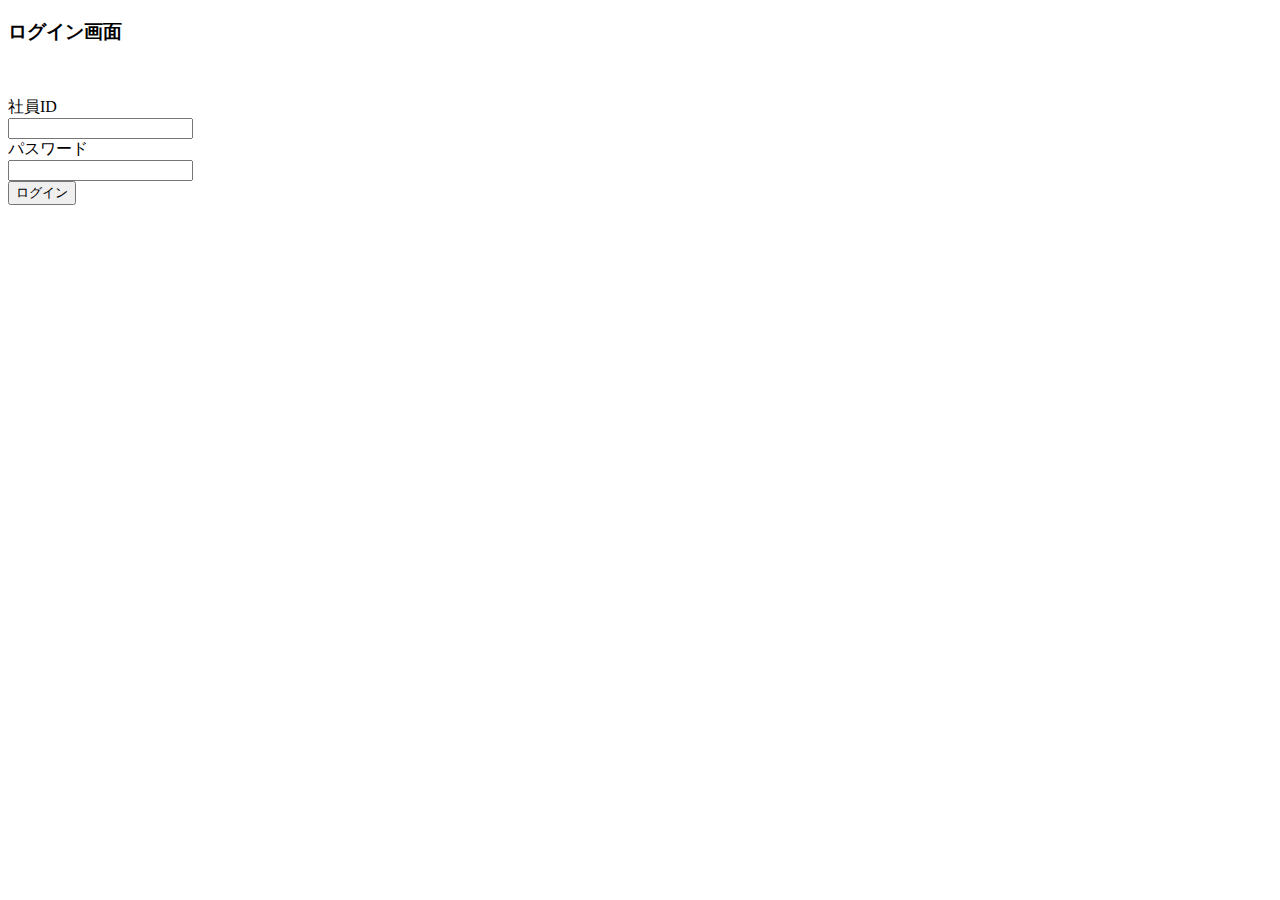
<file: spring_crud_exc5_name/src/main/resources/templates/index.html>
<!DOCTYPE html>
<html xmlns:th="http://www.thymeleaf.org" th:replace="~{common/layout_3block :: layout(~{::body/content()})}">
<head>
<title>ログイン | 社員管理システム</title>
<meta charset="UTF-8" />
<meta name="viewport" content="width=device-width, initial-scale=1.0" />
</head>
<body>
	<th:block th:fragment="layout-main">
	<div th:object="${loginForm}">
		<h3>ログイン画面</h3>
		<!-- エラーメッセージの出力(入力チェック) -->
		<p>
			<span th:each="error:${#fields.detailedErrors()}"> 
				<span th:text="${error.message}" class="error"></span><br />
			</span>
			<span th:text="${errMessage}" class="error"></span>
		</p>
		<!-- エラーメッセージの出力(存在チェック) -->
		<div class="login_form">
			<form method="post" th:action="@{/login}">
				<div class="login_form">
				<div class="login_label">社員ID</div>
				<div class="login_input">
					<input type="text" th:field="*{empId}" />
				</div>
				</div>
				<div class="login_form">
				<div class="login_label">パスワード</div>
				<div class="login_input">
					<input type="password" th:field="*{empPass}" />
				</div>
				</div>
				<div class="login_form">
				<div class="login_label"></div>
				<div class="login_input">
					<input type="submit" value="ログイン" />
				</div>
				</div>
			</form>
		</div>
	</div>
	</th:block>
</body>
</html>
</file>
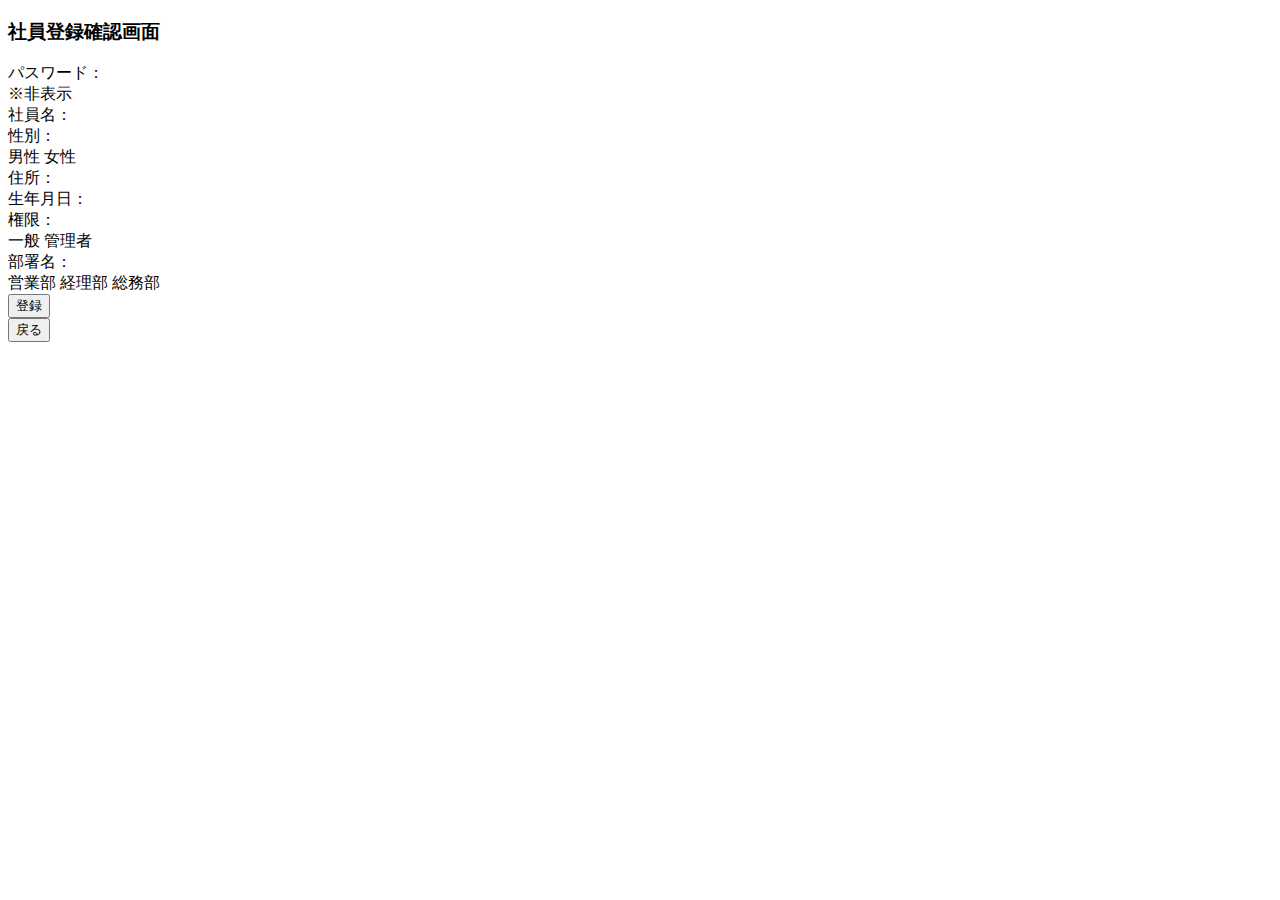
<file: spring_crud_exc5_name/src/main/resources/templates/bulkRegist/regist_check.html>
<!DOCTYPE html>
<html xmlns:th="http://www.thymeleaf.org" th:replace="~{common/layout_4block :: layout(~{::body/content()})}">
<head>
<title>会員登録確認 | シェアードショップ</title>
<meta charset="UTF-8" />
</head>
<body class="admin user_regist_check_admin">
	<h3>社員登録確認画面</h3>
	<div class="update">
		<div class="form">
			<div class="label">パスワード：</div>
			<div class="input">※非表示</div>
		</div>
		<div class="form">
			<div class="label">社員名：</div>
			<div class="input" th:text="${employeeForm.empName}"></div>
		</div>
		<div class="form">
			<div class="label">性別：</div>
			<div class="input" th:switch="${employeeForm.gender}">
				<span th:case="1">男性</span> <span th:case="2">女性</span>
			</div>
		</div>
		<div class="form">
			<div class="label">住所：</div>
			<div class="input" th:text="${employeeForm.address}"></div>
		</div>
		<div class="form">
			<div class="label">生年月日：</div>
			<div class="input" th:text="${#dates.format(employeeForm.birthday, 'yyyy/MM/dd')}"></div>
		</div>
		<div class="form">
			<div class="label">権限：</div>
			<div class="input" th:switch="${employeeForm.authority}">
				<span th:case="1">一般</span> <span th:case="2">管理者</span>
			</div>
		</div>
		<div class="form">
			<div class="label">部署名：</div>
			<div class="input" th:switch="${employeeForm.deptId}">
				<span th:case="1">営業部</span> <span th:case="2">経理部</span> <span th:case="3">総務部</span>
			</div>
		</div>
		<form th:action="@{/regist/complete}" method="post" th:object="${employeeForm}" name="check">
			<div class="form">
				<div class="label"></div>
				<div class="input">
					<input type="hidden" th:field="*{empId}" />
					<input type="hidden" th:field="*{empPass}" />
					<input type="hidden" th:field="*{empName}" />
					<input type="hidden" th:field="*{gender}" />
					<input type="hidden" th:field="*{address}" />
					<input type="hidden" th:field="*{birthday}" />
					<input type="hidden" th:field="*{authority}" />
					<input type="hidden" th:field="*{deptId}" />
					<input type="submit" value="登録" />
				</div>
			</div>
		</form>
		<form th:action="@{/regist/back}" method="post" th:object="${employeeForm}">
			<div class="form">
				<div class="label"></div>
				<div class="input">
					<input type="hidden" th:field="*{empId}" />
					<input type="hidden" th:field="*{empPass}" />
					<input type="hidden" th:field="*{empName}" />
					<input type="hidden" th:field="*{gender}" />
					<input type="hidden" th:field="*{address}" />
					<input type="hidden" th:field="*{birthday}" />
					<input type="hidden" th:field="*{authority}" />
					<input type="hidden" th:field="*{deptId}" />
					<input type="submit" value="戻る" />
				</div>
			</div>
		</form>
	</div>
</body>
</html>
</file>
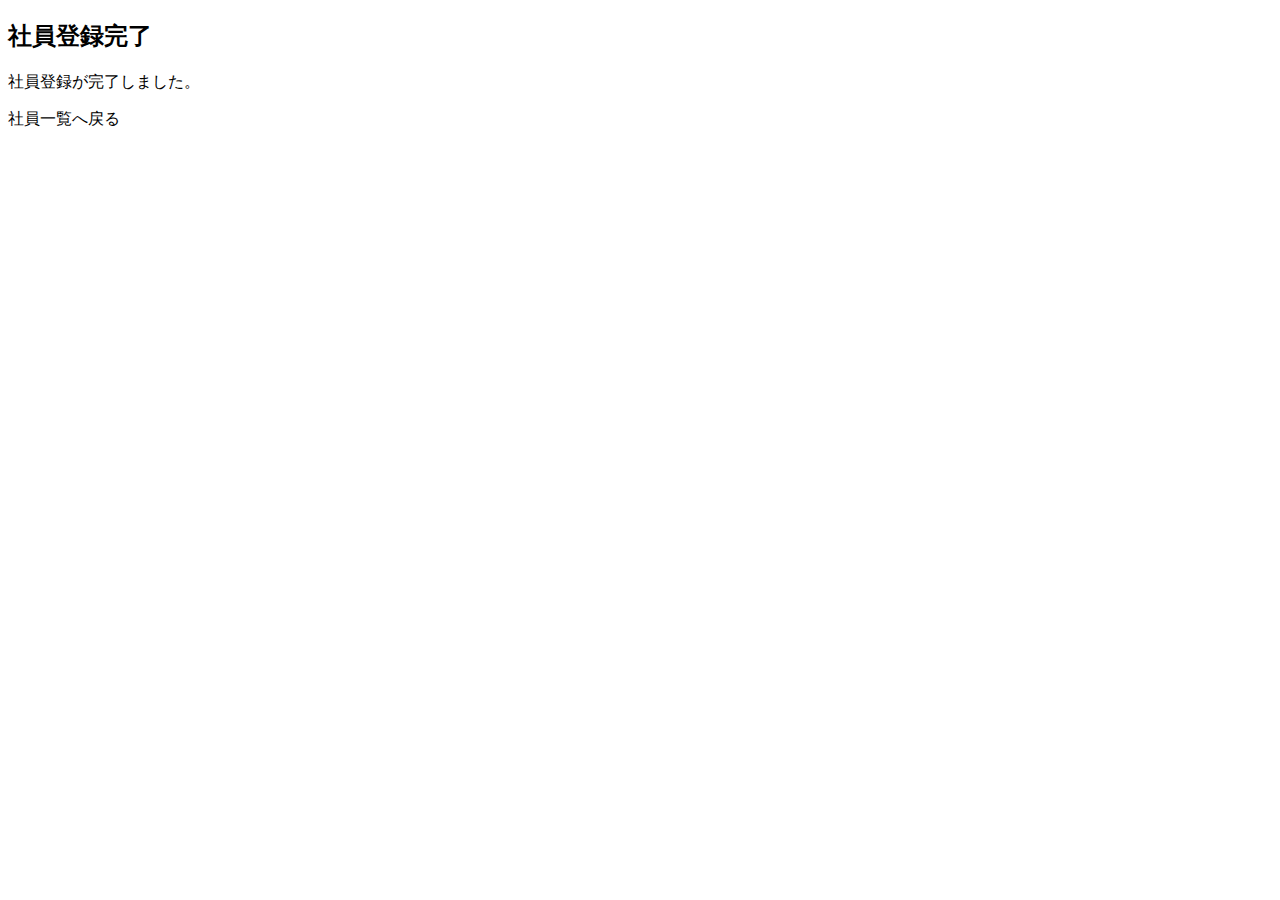
<file: spring_crud_exc5_name/src/main/resources/templates/bulkRegist/regist_complete.html>
<!DOCTYPE html>
<html xmlns:th="http://www.thymeleaf.org"
    th:replace="~{common/layout_4block :: layout(~{::body/content()})}">
<head>
<title>社員登録完了 | 社員管理システム</title>
<meta charset="UTF-8" />
</head>
<body class="admin user_regist_complete_admin">
		<h2 class="title">社員登録完了</h2>
		<div class="message">
		<p class="complete_message">社員登録が完了しました。</p>
		<p class="complete_link"><a th:href="@{/list}">社員一覧へ戻る</a></p>
		</div>
</body>
</html>
</file>
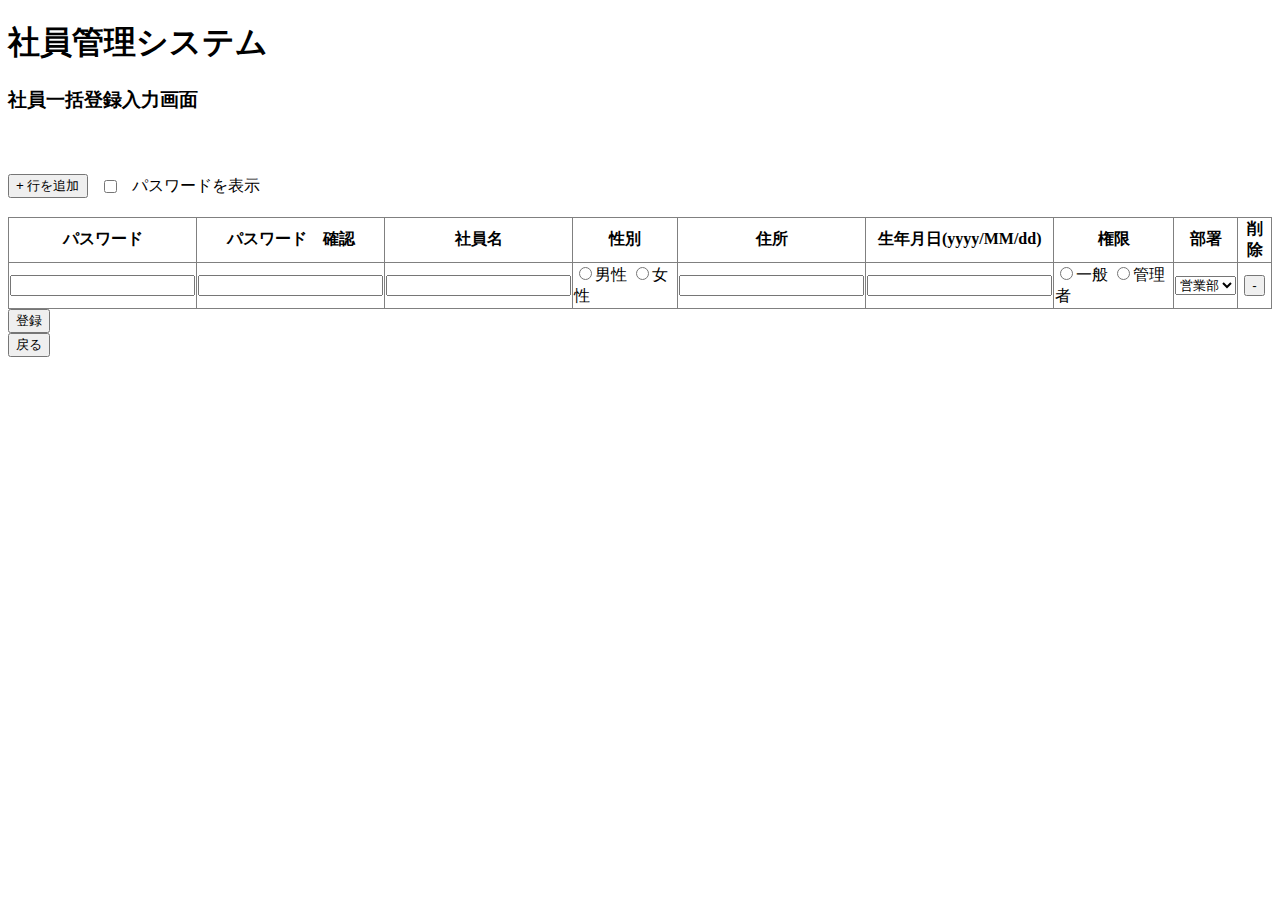
<file: spring_crud_exc5_name/src/main/resources/templates/bulkRegist/regist_input.html>
<!DOCTYPE html>
<html xmlns:th="http://www.thymeleaf.org">

<head>
	<title>会員　一括登録入力 | シェアードショップ</title>
	<meta charset="UTF-8" />
	<script th:src="@{/js/jquery.min.js}"></script>
</head>

<a th:href="@{/list}" class="title">
	<h1 class="title">社員管理システム</h1>
</a>

<body class="admin user_regist_input_admin">
	<h3>社員一括登録入力画面</h3>



	<div class="update">
		<form th:action="@{/regist/bulk/complete}" method="post" th:object="${employeesForm}">

			<!-- エラーメッセージの出力(入力チェック) -->
			<p th:classappend="${#fields.hasErrors()} ? 'shake':''">
				<span th:each="error:${#fields.detailedErrors()}">
					<span th:text="${error.message}" class="error"></span><br />
				</span>
				<span th:text="${errMessage}" class="error"></span>
			</p>

			<div style="display:flex; gap:12px; align-items:center; margin:10px 0;">
				<button type="button" id="addRowBtn">+ 行を追加</button>

				<div style="display:flex; gap:12px; align-items:center; margin:10px 0;">
					<input type="checkbox" id="showAllPass">
					パスワードを表示
				</div>
			</div>

			<table border="1" style="width:100% ; border-collapse: collapse;">
				<thead>
					<tr>
						<th>パスワード</th>
						<th>パスワード　確認</th>
						<th>社員名</th>
						<th>性別</th>
						<th>住所</th>
						<th>生年月日(yyyy/MM/dd)</th>
						<th>権限</th>
						<th>部署</th>
						<th>削除</th>
					</tr>
				</thead>

				<tbody id="tbody">

					<tr th:each="row, st : *{emps}">
						<td>
							<input type="password" class="bulk" th:id="'pass1_'+${st.index}"
								th:field="*{emps[__${st.index}__].empPass}"
								th:classappend="${#fields.hasErrors('emps[__${st.index}__].empPass')} ? 'input-error':''" />
						</td>
						<td>
							<input type="password" class="bulk" th:id="'pass2_'+${st.index}"
								th:classappend="${#fields.hasErrors('emps[__${st.index}__].empPass')} ? 'input-error':''">
							<div class="label">
								<div class="input required" th:id="'msg_'+${st.index}"></div>
							</div>
						</td>
						<td>
							<input type="text" class="bulk" th:field="*{emps[__${st.index}__].empName}"
								th:classappend="${#fields.hasErrors('emps[__${st.index}__].empName')} ? 'input-error':''" />
						</td>
						<td>
							<div class="bulk">
								<input type="radio" th:field="*{emps[__${st.index}__].gender}" value="1" />男性
								<input type="radio" th:field="*{emps[__${st.index}__].gender}" value="2" />女性
							</div>
						</td>
						<td>
							<div class="bulk required">
								<input type="text" th:field="*{emps[__${st.index}__].address}"
									th:classappend="${#fields.hasErrors('emps[__${st.index}__].address')} ? 'input-error':''" />
							</div>
						</td>
						<td>
							<div class="bulk required">
								<input type="text" th:field="*{emps[__${st.index}__].birthday}"
									th:classappend="${#fields.hasErrors('emps[__${st.index}__].birthday')} ? 'input-error':''" />
							</div>
						</td>
						<td>
							<div class="bulk">
								<input type="radio" th:field="*{emps[__${st.index}__].authority}" value="1" />一般
								<input type="radio" th:field="*{emps[__${st.index}__].authority}" value="2" />管理者
							</div>
						</td>
						<td>
							<div class="bulk">
								<select th:field="*{emps[__${st.index}__].deptId}">
									<option value="1">営業部</option>
									<option value="2">経理部</option>
									<option value="3">総務部</option>
								</select>
							</div>
						</td>

						<td style="text-align:center;">
							<button type="button" class="removeBtn">-</button>
						</td>
					</tr>

				</tbody>
			</table>

			<div class="form">
				<div class="label"></div>
				<div class="bulk">
					<input type="submit" id="linkBtn" value="登録" />
				</div>
			</div>
		</form>

		<form th:action="@{/list}" name="back">
			<div class="form">
				<div class="label"></div>
				<div class="bulk">
					<input type="submit" value="戻る" />
				</div>
			</div>
		</form>

		<template id="rowTemplete">
			<tr>
				<td>
					<input type="password" id="pass1">
				</td>
				<td>
					<input type="password" id="pass2">
					<div class="bulk required" id="msg"></div>
				</td>
				<td>
					<input type="text">
				</td>
				<td>
					<div class="bulk">
						<input type="radio" value="1" />男性
						<input type="radio" value="2" />女性
					</div>
				</td>
				<td>
					<div class="bulk required">
						<input type="text">
					</div>
				</td>
				<td>
					<div class="bulk required">
						<input type="text">
					</div>
				</td>
				<td>
					<div class="bulk">
						<input type="radio" value="1" />一般
						<input type="radio" value="2" />管理者
					</div>
				</td>
				<td>
					<div class="bulk">
						<select>
							<option value="1">営業部</option>
							<option value="2">経理部</option>
							<option value="3">総務部</option>
						</select>
					</div>
				</td>

				<td style="text-align:center;">
					<button type="button" class="removeBtn">-</button>
				</td>
			</tr>
		</template>

</body>

</html>
</file>
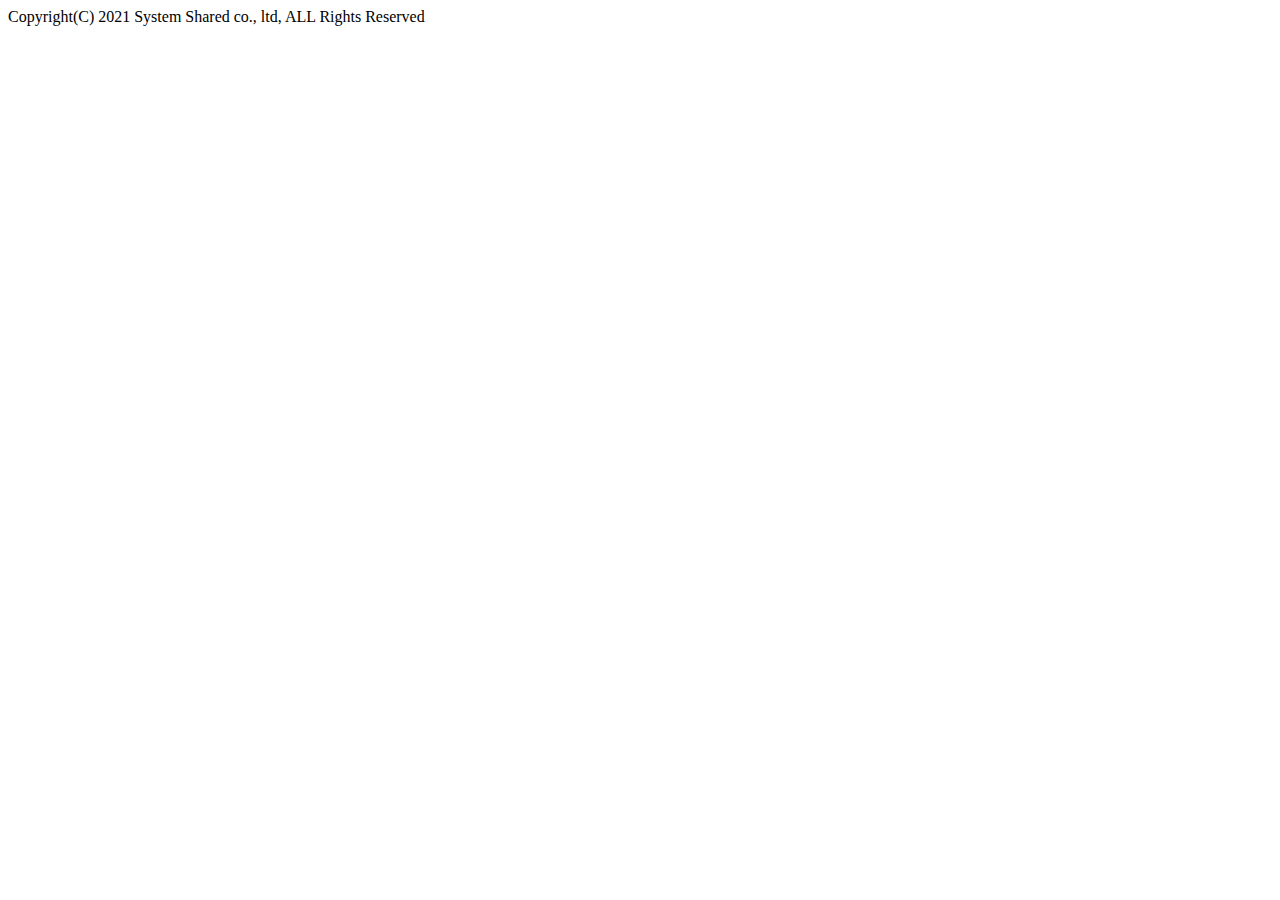
<file: spring_crud_exc5_name/src/main/resources/templates/common/footer.html>
<!DOCTYPE html>
<html xmlns:th="http://www.thymeleaf.org">
<head>
<meta charset="UTF-8" />
</head>
<body>
<div class="footer " th:fragment="layout-footer">
	<!--/* small要素は免責・著作権・ライセンス要件などを表す際に使用します。 */-->
	Copyright(C) 2021 System Shared co., ltd, ALL Rights Reserved
</small>
</body>
</html>
</file>
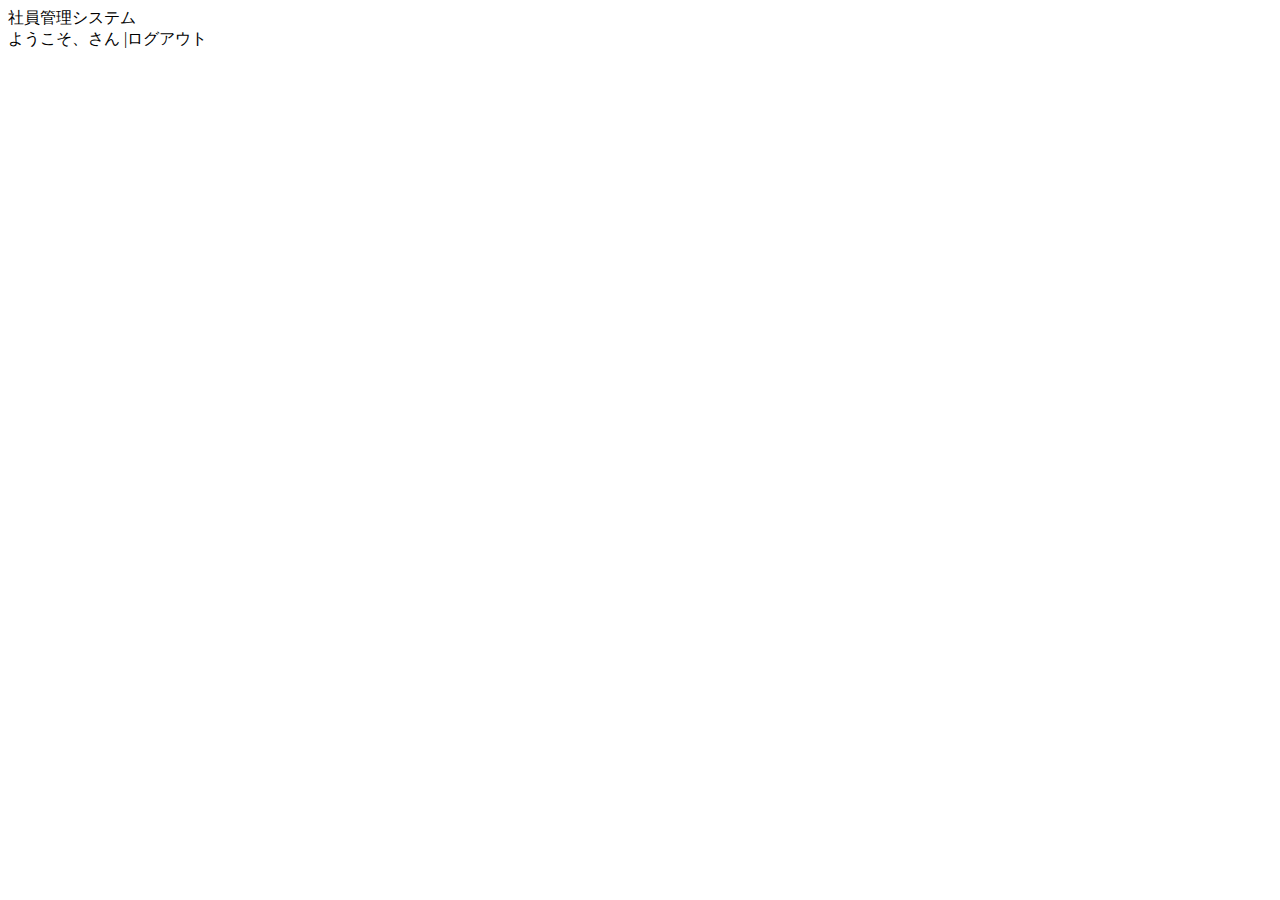
<file: spring_crud_exc5_name/src/main/resources/templates/common/header.html>
<!DOCTYPE html>
<html xmlns:th="http://www.thymeleaf.org">
<head>
<meta charset="UTF-8" />
</head>
<body>
<th:block id="header" th:fragment="layout-header">
	<div class="content">
		<div class="title">社員管理システム</div>
		<div th:if="${session.loginUser != null}" class="user_info">
			ようこそ、<span th:text="${session.loginUser.empName}"></span>さん
			<span class="pipeline">|</span><a th:href="@{/logout}">ログアウト</a>
		</div>

	</div>
</th:block>
</body>
</html>
</file>
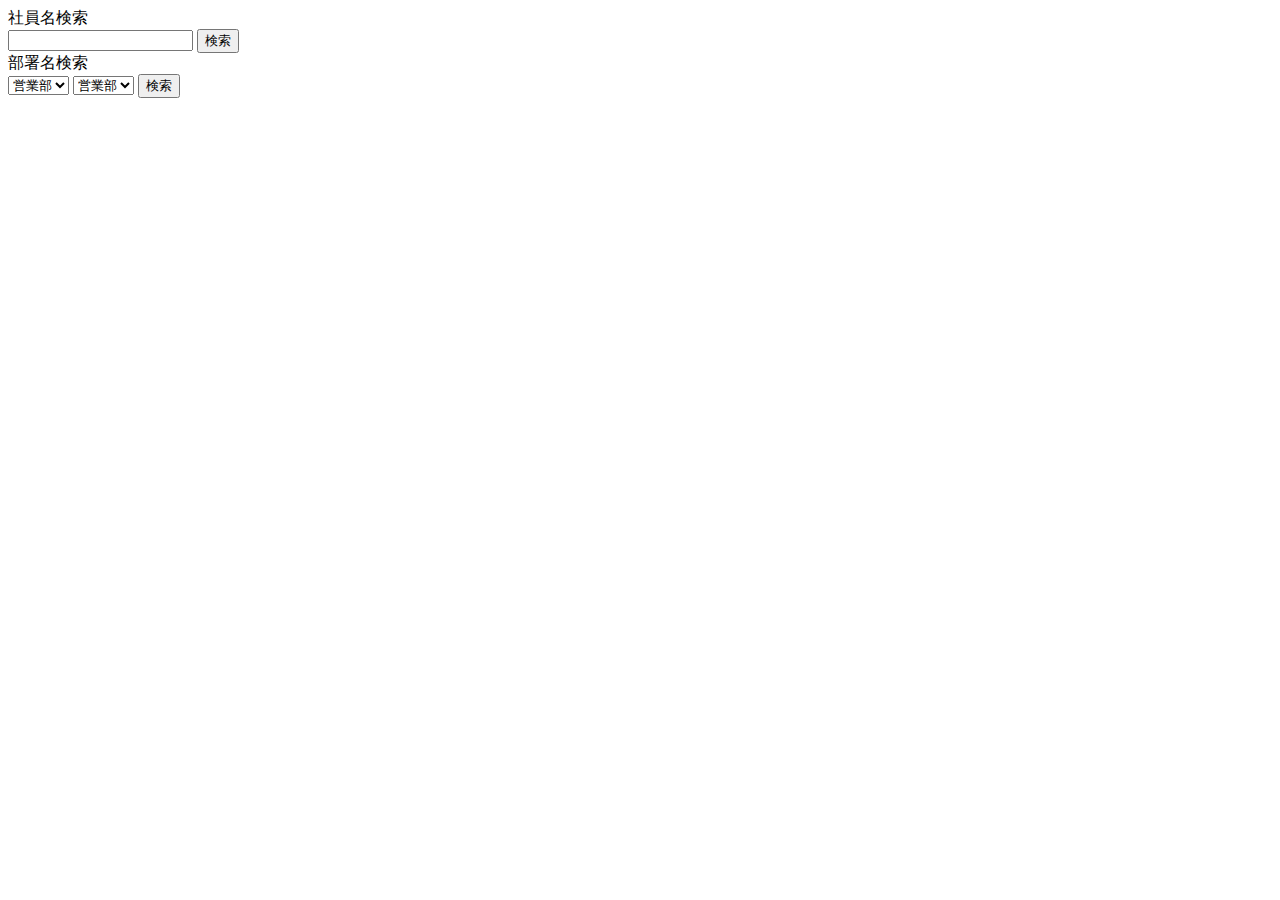
<file: spring_crud_exc5_name/src/main/resources/templates/common/sidebar.html>
<!DOCTYPE html>
<html xmlns:th="http://www.thymeleaf.org">
<head>
<meta charset="UTF-8" />
</head>
<body>
	<aside th:fragment="layout-sidebar" th:class="${session.user == null or session.user.authority == 2} ? ${'search'} : ${'admin_menu'}" >
	  <div class="title">社員名検索</div>
	  <div class="form">
	    <form th:action="@{/list/empName}" method="get">
	      <input type="text" name="empName" />
	      <input type="submit" value="検索" />
	    </form>
	  </div>
	  <div class="title">部署名検索</div>
	  <div class="form">
	    <form th:action="@{/list/deptId}" method="get">

	     <span th:if="${selectedDeptId == null}">
	      	<select name="deptId">
	        	<option value="1"selected>営業部</option>
	        	<option value="2">経理部</option>
	        	<option value="3">総務部</option>
	      	</select>
	     </span>

	     <span th:unless="${selectedDeptId == null}">
	     	<select name="deptId">
	      		<option value="1" th:selected="${selectedDeptId}== '1'">営業部</option>
	        	<option value="2" th:selected="${selectedDeptId}== '2'">経理部</option>
	       		<option value="3" th:selected="${selectedDeptId}== '3'">総務部</option>
	      	</select>
	     </span>

	     <input type="submit" value="検索" />
	    </form>
	  </div>
	</aside>
</body>
</html>
</file>
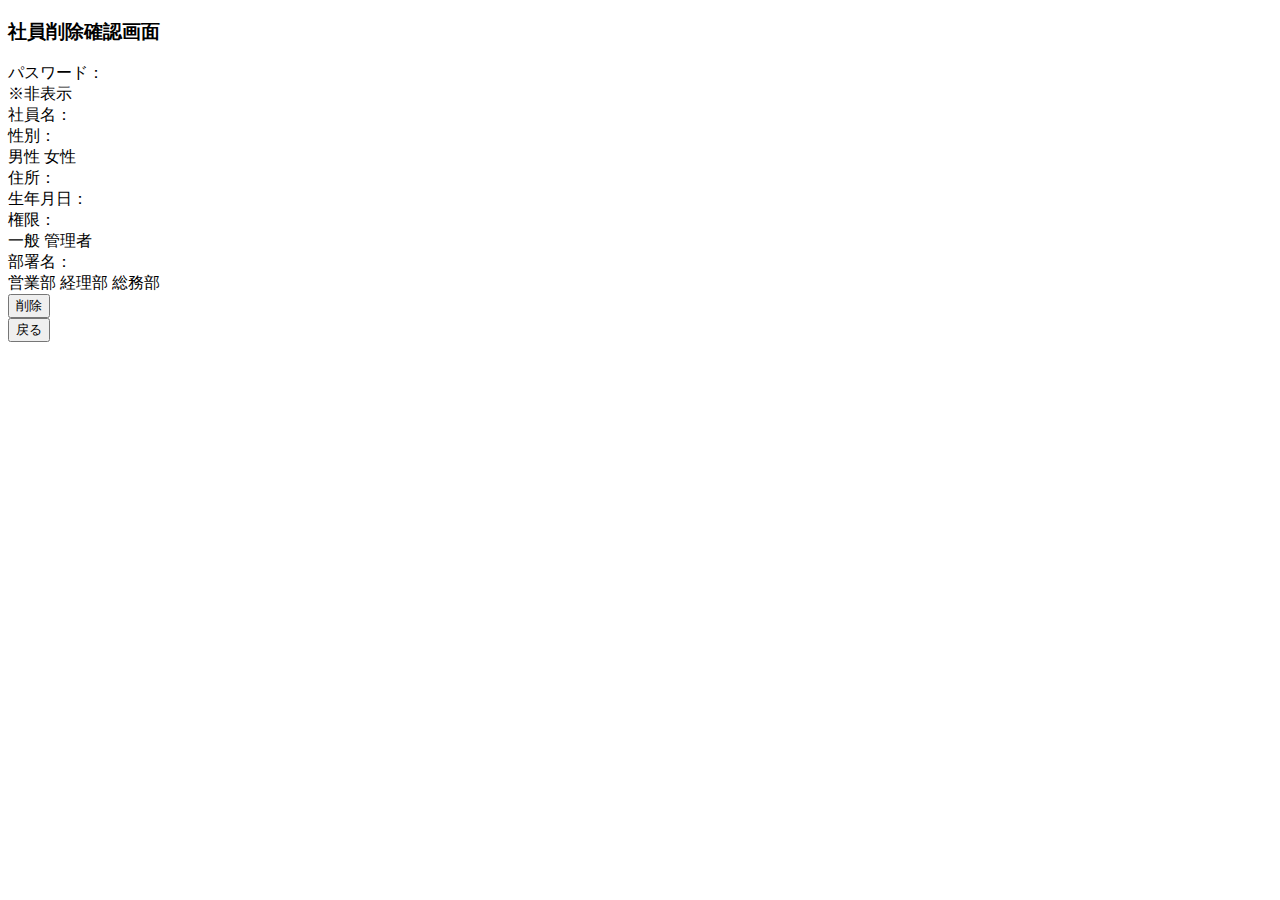
<file: spring_crud_exc5_name/src/main/resources/templates/delete/delete_check.html>
<!DOCTYPE html>
<html xmlns:th="http://www.thymeleaf.org" th:replace="~{common/layout_4block :: layout(~{::body/content()})}">

<head>
	<title>社員削除確認 | 社員管理システム</title>
	<meta charset="UTF-8" />
</head>

<body class="admin user_delete_check_admin">
	<h3>社員削除確認画面</h3>
	<div class="update">
		<div class="form">
			<div class="label">パスワード：</div>
			<div class="input">※非表示</div>
		</div>
		<div class="form">
			<div class="label">社員名：</div>
			<div class="input" th:text="${employee.empName}"></div>
		</div>
		<div class="form">
			<div class="label">性別：</div>
			<div class="input" th:switch="${employee.gender}">
				<span th:case="1">男性</span> <span th:case="2">女性</span>
			</div>
		</div>
		<div class="form">
			<div class="label">住所：</div>
			<div class="input" th:text="${employee.address}"></div>
		</div>
		<div class="form">
			<div class="label">生年月日：</div>
			<!-- 日付出力フォーマットを設定 -->
			<div class="input" th:text="${#dates.format(employee.birthday, 'yyyy/MM/dd')}"></div>
		</div>
		<div class="form">
			<div class="label">権限：</div>
			<div class="input" th:switch="${employee.authority}">
				<span th:case="1">一般</span> <span th:case="2">管理者</span>
			</div>
		</div>
		<div class="form">
			<div class="label">部署名：</div>
			<div class="input" th:switch="${employee.deptId}">
				<span th:case="1">営業部</span> <span th:case="2">経理部</span> <span th:case="3">総務部</span>
			</div>
		</div>
		<form th:action="@{/delete/complete}" method="post" name="check">
			<div class="form">
				<div class="label"></div>
				<div class="input">
					<input type="hidden" name="empId" th:value="${employee.empId}" />
					<input type="submit" value="削除" />
				</div>
			</div>
		</form>
		<form th:action="@{/list}">
			<div class="form">
				<div class="label"></div>
				<div class="input">
					<input type="submit" value="戻る" />
				</div>
			</div>
		</form>
	</div>
</body>

</html>
</file>
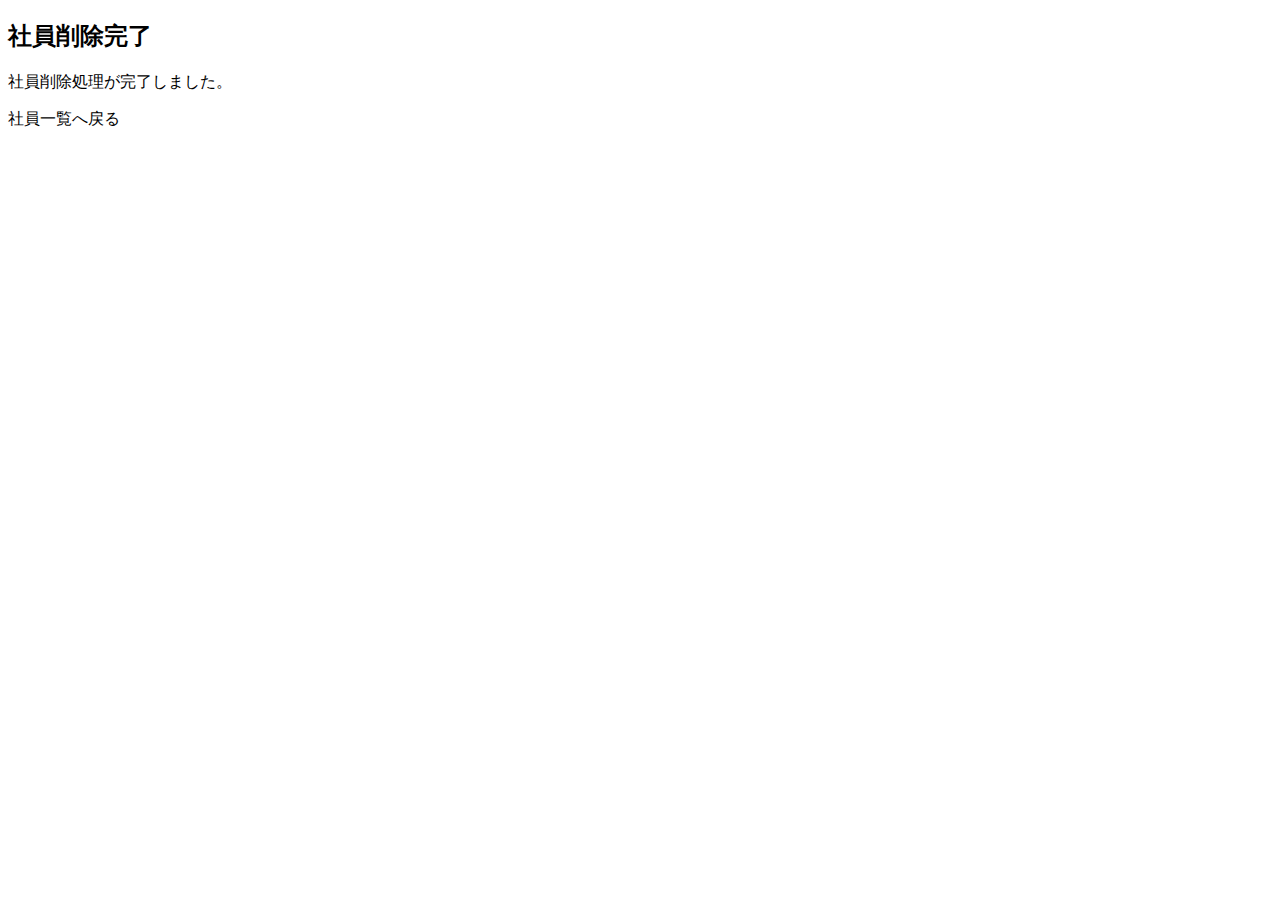
<file: spring_crud_exc5_name/src/main/resources/templates/delete/delete_complete.html>
<!DOCTYPE html>
<html xmlns:th="http://www.thymeleaf.org"
    th:replace="~{common/layout_4block :: layout(~{::body/content()})}">
<head>
<title>社員削除完了 | 社員管理システム</title>
<meta charset="UTF-8" />
</head>
<body class="admin user_delete_complete_admin">
		<h2 class="title">社員削除完了</h2>
		<div class="message">
		<p class="complete_message">社員削除処理が完了しました。</p>
		<p class="complete_link"><a th:href="@{/list}">社員一覧へ戻る</a></p>
		</div>
</body>
</html>
</file>
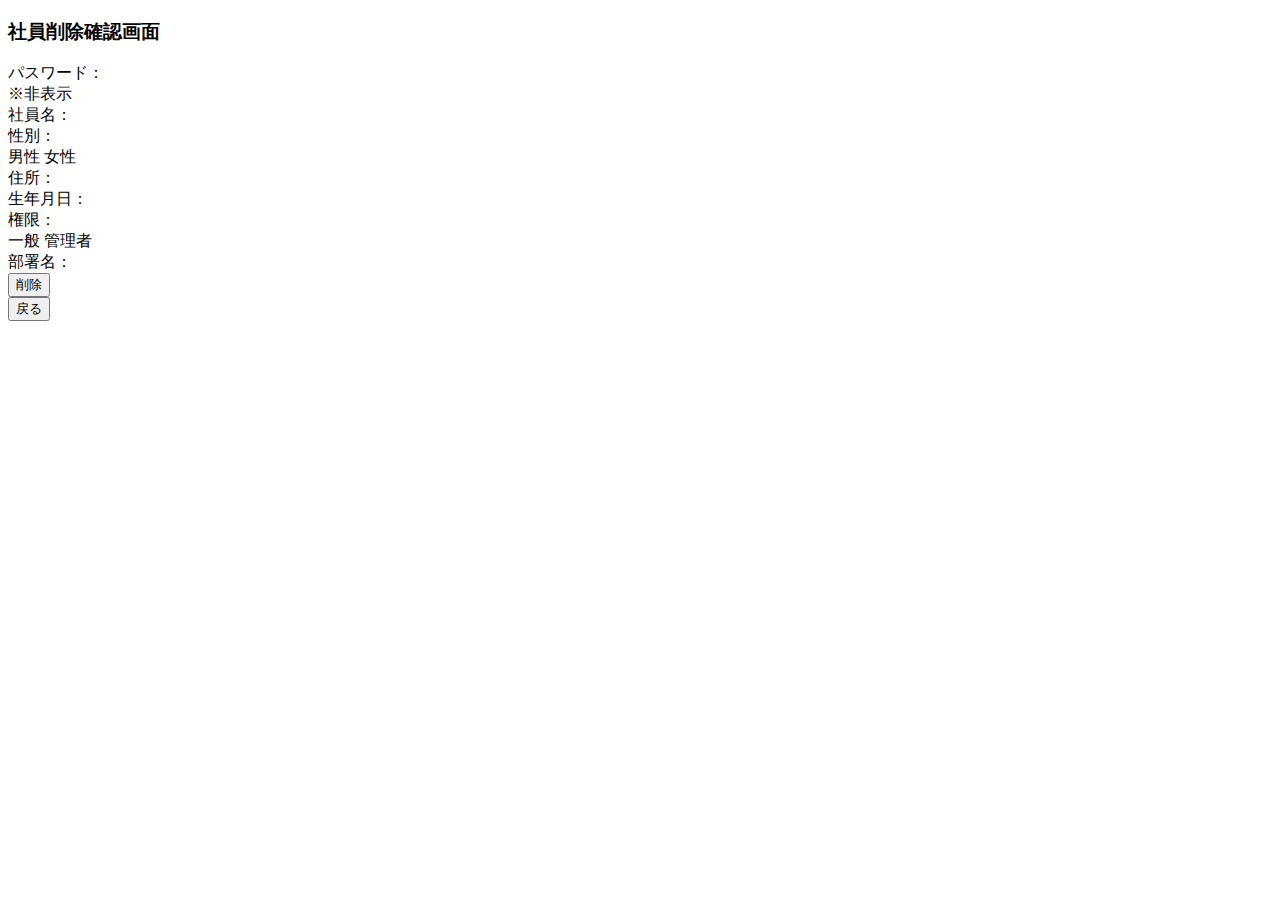
<file: spring_crud_exc5_name/src/main/resources/templates/deletedFlg/delete_check.html>
<!DOCTYPE html>
<html xmlns:th="http://www.thymeleaf.org" th:replace="~{common/layout_4block :: layout(~{::body/content()})}">

<head>
	<title>社員削除確認 | 社員管理システム</title>
	<meta charset="UTF-8" />
</head>

<body class="admin user_delete_check_admin">
	<h3>社員削除確認画面</h3>
	<div class="update">
		<div class="form">
			<div class="label">パスワード：</div>
			<div class="input">※非表示</div>
		</div>
		<div class="form">
			<div class="label">社員名：</div>
			<div class="input" th:text="${employee.empName}"></div>
		</div>
		<div class="form">
			<div class="label">性別：</div>
			<div class="input" th:switch="${employee.gender}">
				<span th:case="1">男性</span> <span th:case="2">女性</span>
			</div>
		</div>
		<div class="form">
			<div class="label">住所：</div>
			<div class="input" th:text="${employee.address}"></div>
		</div>
		<div class="form">
			<div class="label">生年月日：</div>
			<!-- 日付出力フォーマットを設定 -->
			<div class="input" th:text="${#dates.format(employee.birthday, 'yyyy/MM/dd')}"></div>
		</div>
		<div class="form">
			<div class="label">権限：</div>
			<div class="input" th:switch="${employee.authority}">
				<span th:case="1">一般</span> <span th:case="2">管理者</span>
			</div>
		</div>
		<div class="form">
			<div class="label">部署名：</div>
			<div class="input" th:text="${employee.deptName}">
			</div>
		</div>
		
		<form th:action="@{/deletedFlg/complete}" method="post" name="check">
			<div class="form">
				<div class="label"></div>
				<div class="input">
					<input type="hidden" name="empId" th:value="${employee.empId}" />
					<input type="submit" value="削除" />
				</div>
			</div>
		</form>
		<form th:action="@{/list}">
			<div class="form">
				<div class="label"></div>
				<div class="input">
					<input type="submit" value="戻る" />
				</div>
			</div>
		</form>
	</div>
</body>

</html>
</file>
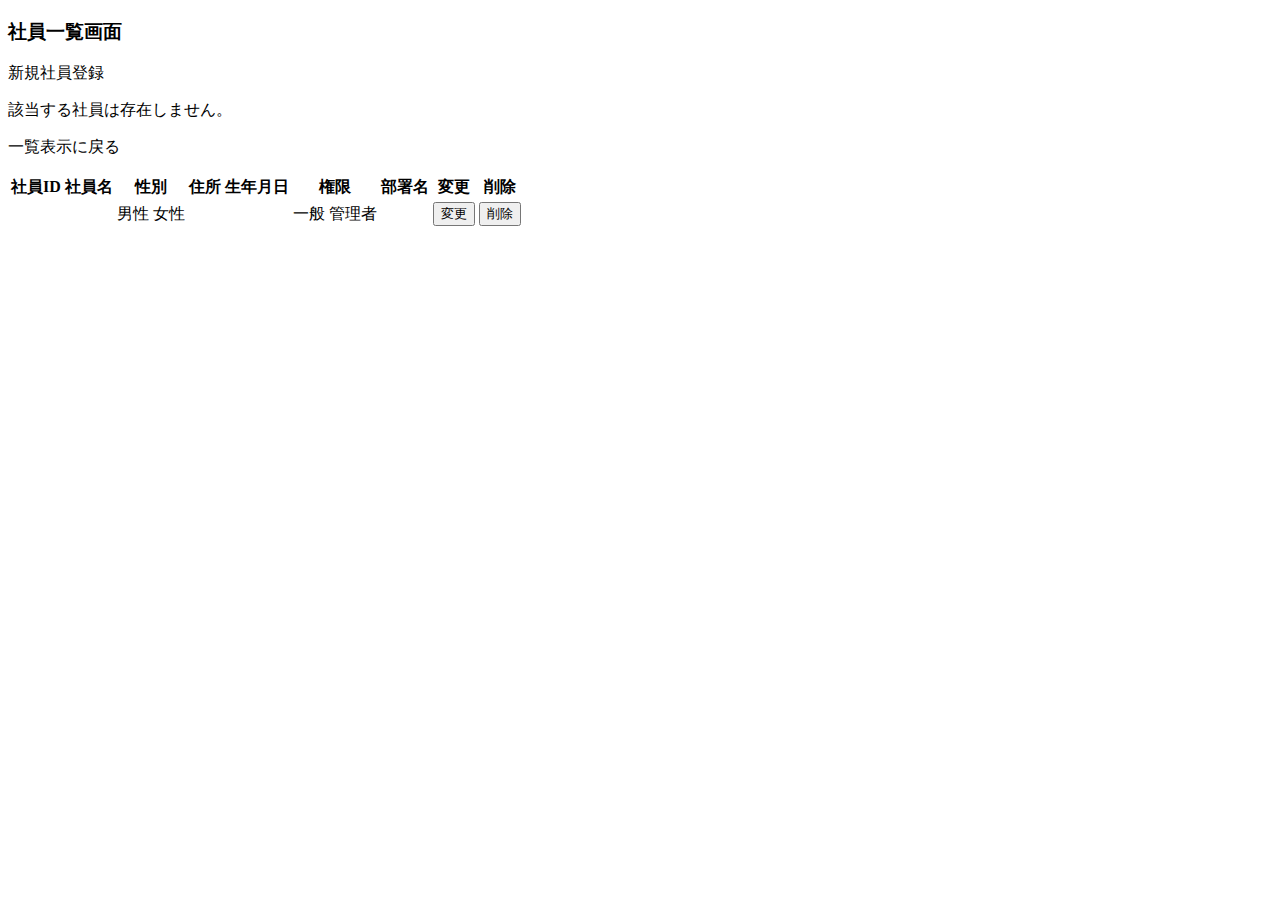
<file: spring_crud_exc5_name/src/main/resources/templates/list/list.html>
<!DOCTYPE html>
<html xmlns:th="http://www.thymeleaf.org" th:replace="~{common/layout_4block :: layout(~{::body/content()})}">

<head>
	<title>社員一覧 | 社員管理システム</title>
	<meta charset="UTF-8" />
</head>

<body class="admin user_list">
	<h3>社員一覧画面</h3>

	<div class="regist_link">
		<a th:href="@{/regist/input}">新規社員登録</a>
	</div>

	<!--	該当社員が0名の場合-->
	<th:block th:if="${#lists.isEmpty(employees)}">
		<div class="message">
			<p class="back_to_top_message">該当する社員は存在しません。</p>
			<p class="back_to_top_link">
				<a th:href="@{/list}">一覧表示に戻る</a>
			</p>
		</div>
	</th:block>
	<!--	該当社員がいる場合-->
	<table class="list_table" th:if="!${#lists.isEmpty(employees)}">
		<tr>
			<th>社員ID</th>
			<th>社員名</th>
			<th class="gender">性別</th>
			<th class="address">住所</th>
			<th class="birthday">生年月日</th>
			<th class="authority">権限</th>
			<th class="deptName">部署名</th>
			<th class="button">変更</th>
			<th class="button">削除</th>
		</tr>
		<tr th:each="employee: ${employees}">
			<td th:text="${employee.empId}"></td>
			<td th:text="${employee.empName}"></td>
			<!--
				th:switchとth:caseはJavaのswitch文の様に条件分岐を表現できる
				この場合はgender=1の場合[男性]、gender=2の場合[女性]と表示される
			-->
			<td th:switch="${employee.gender}">
				<span th:case="1">男性</span> <span th:case="2">女性</span>
			</td>
			<td th:text="${employee.address}"></td>
			<td th:text="${#dates.format(employee.birthday, 'yyyy/MM/dd')}"></td>
			<td th:switch="${employee.authority}">
				<span th:case="1">一般</span> <span th:case="2">管理者</span>
			</td>
			<td th:text="${employee.deptName}"></td>
			<td>
				<form method="get" th:action="@{/update/input}">
					<input type="hidden" name="empId" th:value="${employee.empId}" />
					<input type="submit" value="変更" />
				</form>
			</td>
			<td>
				<form method="get" th:action="@{/delete/check}">
					<input type="hidden" name="empId" th:value="${employee.empId}" />
					<input type="submit" value="削除" class="delete" />
				</form>
			</td>
		</tr>
	</table>
</body>

</html>
</file>
